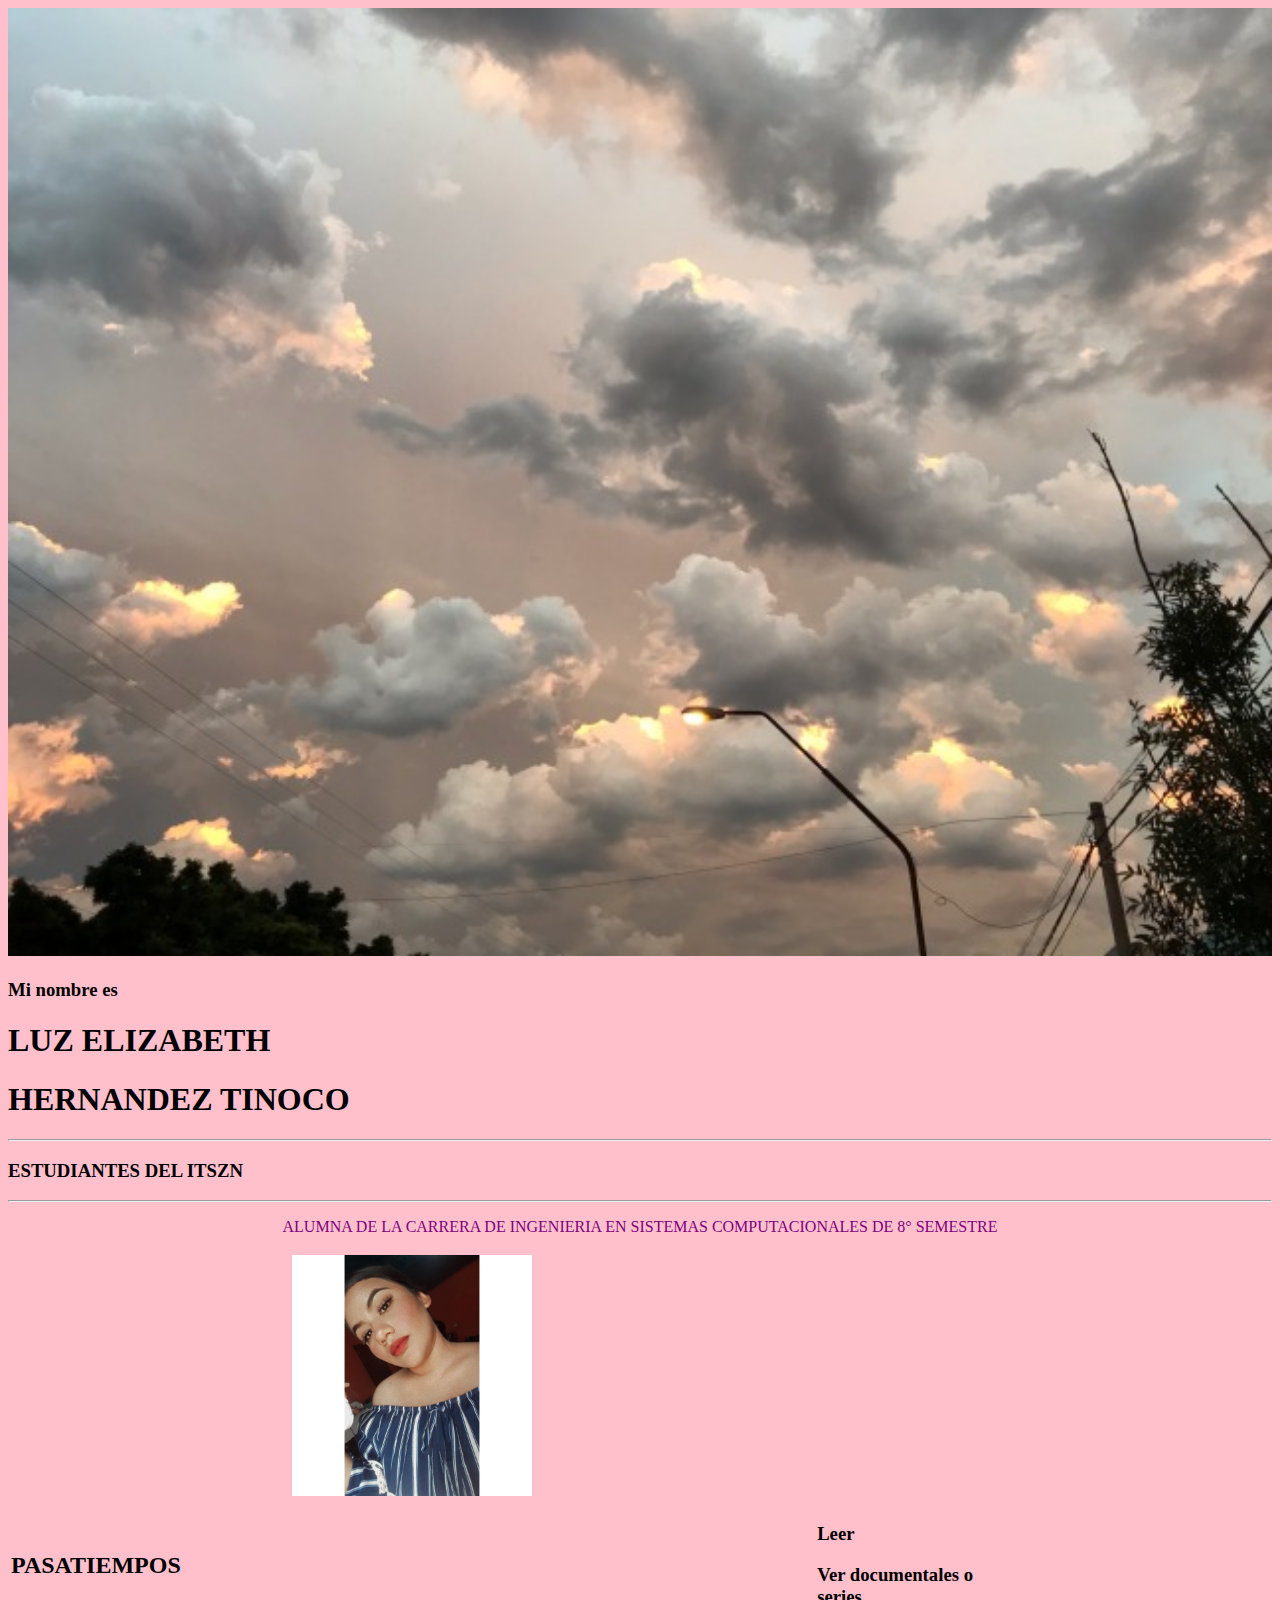
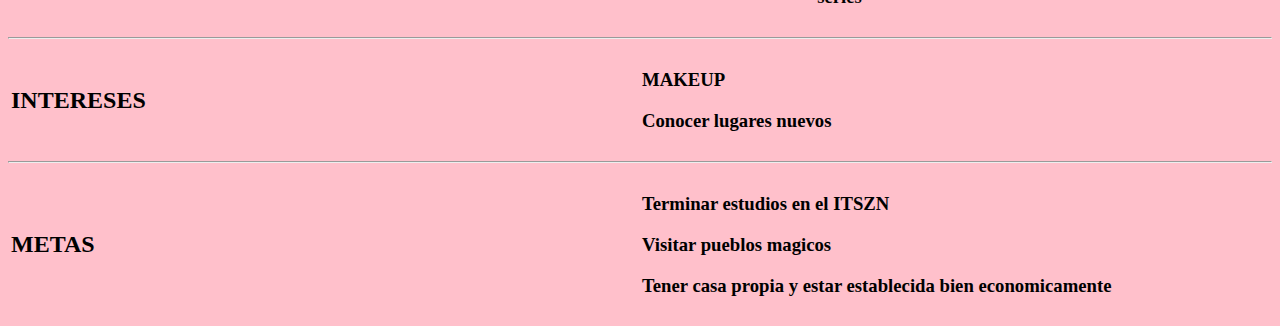
<file: portafolio/index.html>
<!DOCTYPE html>
<html>
<head>
	<td >
        <img src="img/640.png" alt="----" width="100%">
	</td>
<title>Portafolio LUZ ELIZABETH HERNANDEZ TINOCO </title>
</head>
<body>

<h3> Mi nombre es</h3>
<h1>LUZ ELIZABETH </h1>
<h1> HERNANDEZ TINOCO</h1>

			<hr>
          	<h3>ESTUDIANTES DEL ITSZN</h3>
          	<hr>
          	<table style="width: 80%">

<p style="text-align:center">ALUMNA DE LA CARRERA DE INGENIERIA EN SISTEMAS COMPUTACIONALES DE 8° SEMESTRE</p>

<html lang="es">
    <head >
    	<style>
body {background-color: pink;}
h1   {color: black;}
p    {color: purple;}
</style>
 
		<td >
        	<div align="center"><img src="img/eli.png" alt="Elizabeth" width="30%">
        </td>
	<head >
    </body>
</html>

        	<tr>
        		<td style="width: 80%">
        			<h2> PASATIEMPOS</h2>
        			
        		</td>
        		<td style="width: 30%">
        				<h3>Leer</h3>
        				<h3>Ver documentales o series </h3>
        		</td>
        </table>
        <hr>
        <table style="width: 100%">
        	<tr>
        		<td style="width: 30%">
        			<h2>INTERESES</h2>
        			
        		</td>
        		<td style="width: 30%">
        				<h3>MAKEUP</h3>
        				<h3> Conocer lugares nuevos</h3>
        		</td>
        	</tr>
        </table>
        <hr>
        <table style="width: 100%">
        	<tr>
        		<td style="width: 30%">
        			<h2> METAS </h2>
        			
        		</td>
        		<td style="width: 30%">
        				<h3>Terminar estudios en el ITSZN</h3>
        				<h3> Visitar pueblos magicos</h3>
        				<h3> Tener casa propia y estar establecida bien economicamente</h3>
        		</td>
        	</tr>
        </table>
<head>
<html>
</file>
